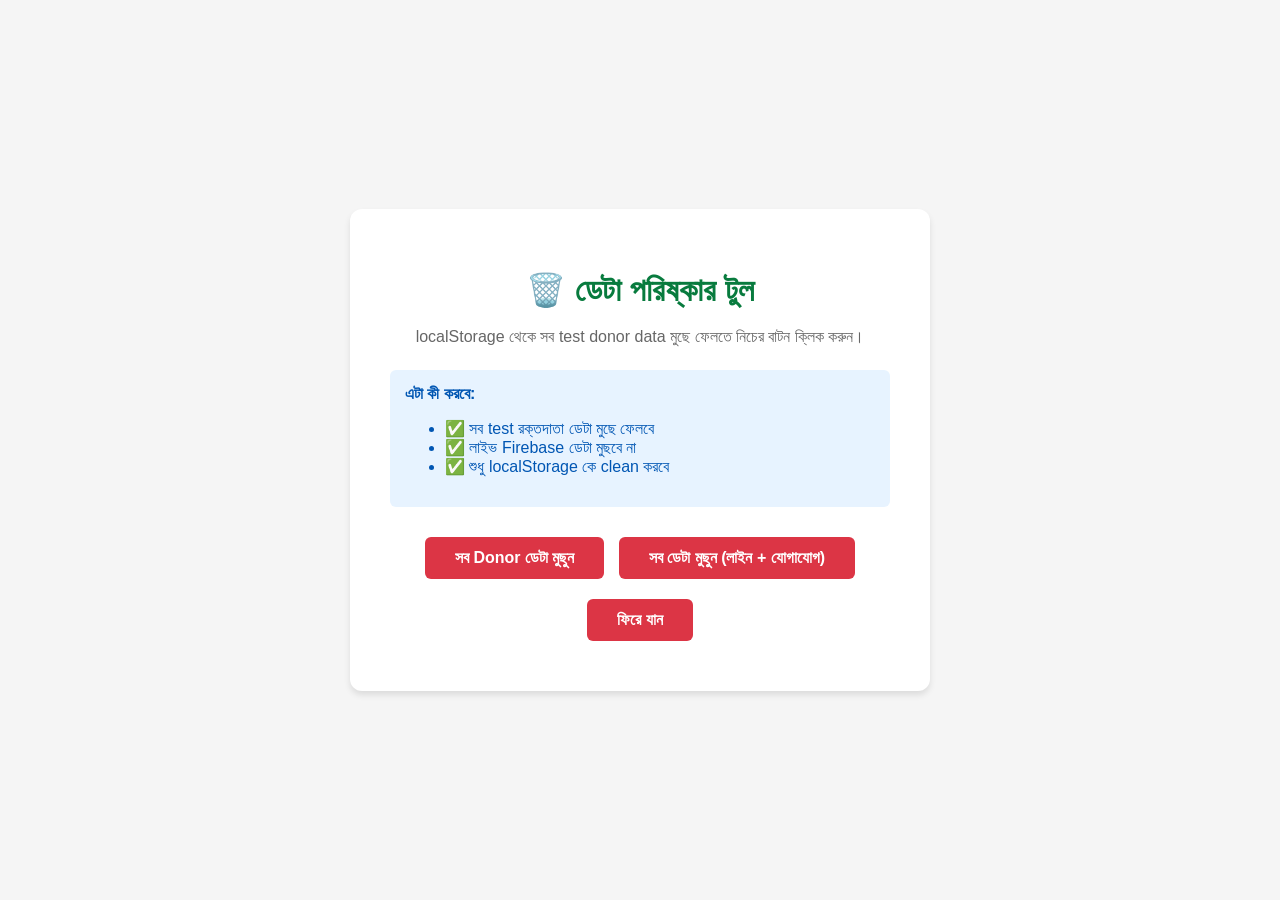
<file: clear-data.html>
<!-- Clear localStorage - এই page টা ব্রাউজারে খুলুন একবার, তারপর delete করুন -->
<!DOCTYPE html>
<html lang="bn">
<head>
  <meta charset="UTF-8">
  <title>ডেটা পরিষ্কার - প্রত্যয়</title>
  <style>
    body {
      font-family: 'Noto Sans Bengali', sans-serif;
      display: flex;
      align-items: center;
      justify-content: center;
      min-height: 100vh;
      background: #f5f5f5;
      margin: 0;
    }
    .container {
      background: white;
      padding: 40px;
      border-radius: 12px;
      box-shadow: 0 4px 6px rgba(0,0,0,0.1);
      text-align: center;
      max-width: 500px;
    }
    h1 { color: #087b3e; margin-bottom: 10px; }
    p { color: #666; line-height: 1.6; margin: 15px 0; }
    button {
      background: #dc3545;
      color: white;
      border: none;
      padding: 12px 30px;
      border-radius: 6px;
      font-size: 16px;
      font-weight: 600;
      cursor: pointer;
      margin: 10px 5px;
    }
    button:hover { background: #c82333; }
    .success {
      background: #d4edda;
      color: #155724;
      padding: 15px;
      border-radius: 6px;
      margin: 20px 0;
      display: none;
    }
    .info {
      background: #e7f3ff;
      color: #0056b3;
      padding: 15px;
      border-radius: 6px;
      margin: 20px 0;
      text-align: left;
    }
  </style>
</head>
<body>
  <div class="container">
    <h1>🗑️ ডেটা পরিষ্কার টুল</h1>
    <p>localStorage থেকে সব test donor data মুছে ফেলতে নিচের বাটন ক্লিক করুন।</p>
    
    <div class="info">
      <strong>এটা কী করবে:</strong>
      <ul>
        <li>✅ সব test রক্তদাতা ডেটা মুছে ফেলবে</li>
        <li>✅ লাইভ Firebase ডেটা মুছবে না</li>
        <li>✅ শুধু localStorage কে clean করবে</li>
      </ul>
    </div>

    <button onclick="clearDonorData()">সব Donor ডেটা মুছুন</button>
    <button onclick="clearAllData()">সব ডেটা মুছুন (লাইন + যোগাযোগ)</button>
    <button onclick="location.href='index.html'">ফিরে যান</button>

    <div class="success" id="success">✅ ডেটা সফলভাবে মুছে ফেলা হয়েছে!</div>
  </div>

  <script>
    function clearDonorData() {
      localStorage.removeItem("prottoy-donors");
      console.log("Donors cleared");
      showSuccess();
    }

    function clearAllData() {
      localStorage.removeItem("prottoy-donors");
      localStorage.removeItem("prottoy-users");
      localStorage.removeItem("prottoy-session");
      localStorage.removeItem("prottoy-receipt-serial");
      console.log("All data cleared");
      showSuccess();
    }

    function showSuccess() {
      const msg = document.getElementById("success");
      msg.style.display = "block";
      setTimeout(() => {
        location.href = "index.html";
      }, 2000);
    }
  </script>
</body>
</html>
</file>
